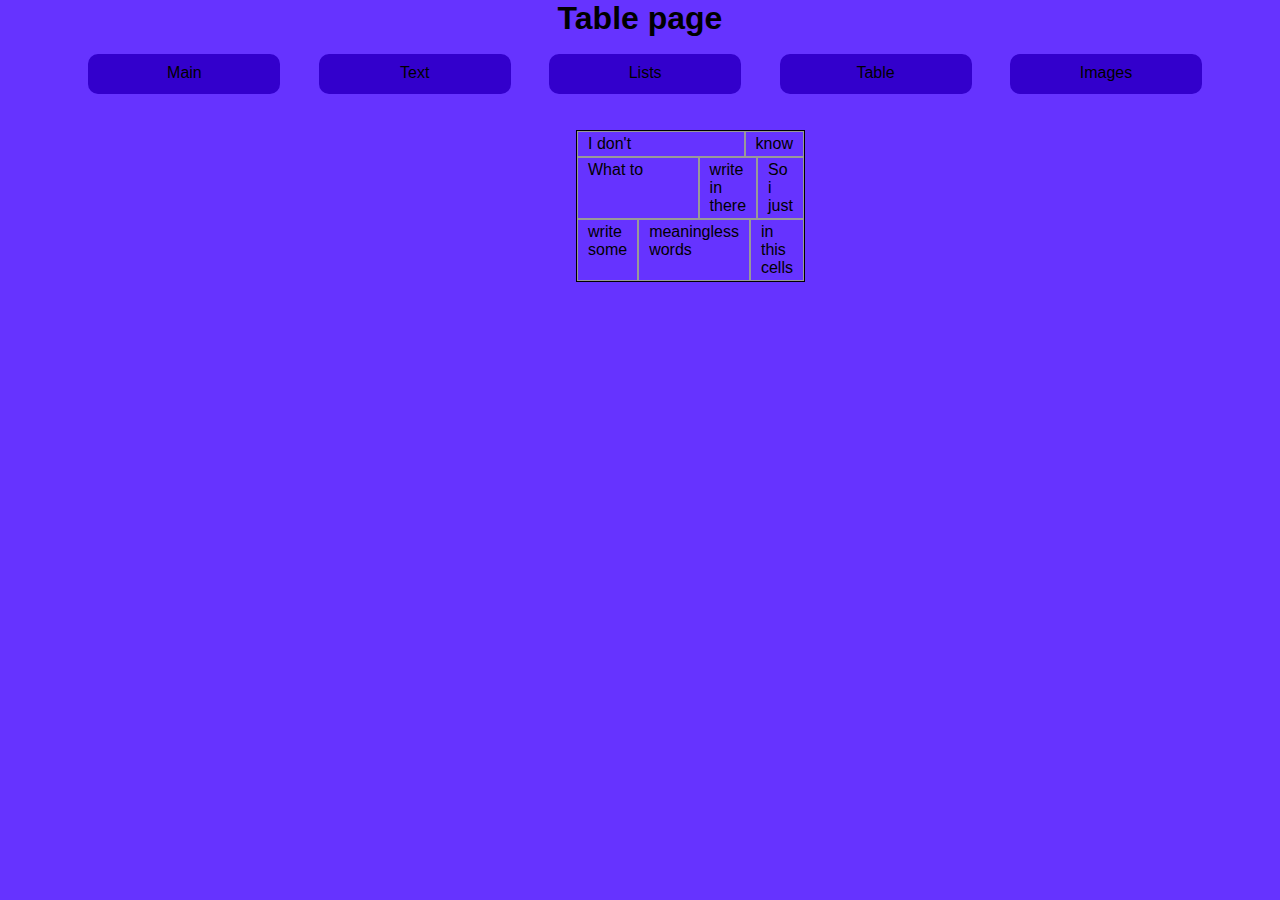
<file: Table.html>
<!DOCTYPE html>
<html>
	<head>
		<title>Table page</title>
		<meta charset="UTF-8">
		<link rel="stylesheet" type="text/css" href="style.css">
	</head>
	<body>
		<header id="table">
			<h1>Table page</h1>
		</header>
		<nav>
			<iframe src="Menu.html" name="menu" id="menu" height="80" allowtransparency frameborder="no"></iframe>
		</nav>
		<article id="table">
			<div class="tableone" style="width: 10px;border: 1px solid #000;" >
			<div class="tables">
			<div class="tablerow">
			<div class="tablecell" id="cell1">I don't</div>
			<div class="tablecell" id="cell2">know</div>
			</div>
			<div class="tablerow">
			<div class="tablecell" id="cell3">What to</div>
			<div class="tablecell" id="cell4">write in there</div>
			<div class="tablecell" id="cell5">So i just</div>
			</div>
			<div class="tablerow">
			<div class="tablecell" id="cell6">write some</div>
			<div class="tablecell" id="cell7">meaningless words</div>
			<div class="tablecell" id="cell8">in this cells</div>
			</div>
			</div>
			</div>
			
		</article>
	</body>
</html>
</file>
<file: style.css>
*{
margin:0;
padding:0;
width:100%;
text-decoration:none;
font-family: Arial;
background:#6633FF;
}
header,nav,article{
width:100%;
	
}
header{
height:80px;
text-align:center;
}
header#lists{
height:50px;
}
header#table{
height:50px;
}
header p{
font-size:30px;
}
nav{
padding-left:50px;
width:100%;
height:80px;
}
article{
width:100%;
height:500px;
}
article h2{
text-align:center;
}
article.lists{
width:100%;
height:500px;
}
article.lists ul{
margin-left:130px;
float:left;
}
article.lists ul li{
list-style-type:alpha;
}
article.lists #lists1 h3{
margin-left:150px;
margin-top:28px;
}
article.lists #lists1{
width:190px;
float:left;
}
article.lists #lists1 ul{
margin-left:170px;
}
article.lists #lists2{
margin-left:500px;
padding-top:10px;
}
article.lists #lists2 h3{
margin-top:18px;
padding-bottom:15px;
}
article.lists #lists2 li img{
width:275px;
height:183px;
}
article.lists #lists2 ol li #li1{
list-style-image:url(img/img3.jpg);
}
article.table .row1{

}
article.table .row1 #table{
border:1px solid black;
}

img#index1{
width:400px;
height:332px;
float:left;
margin-right:15px;
}
img#text1{
width:288px;
height:441px;
float:left;
margin-right:10px;
}
#text2{
float:left;
margin:10px 0 0 65px;
}
.txt1{
font-weight:bold;
font-size:20px;
}
.button{
width:15%;
height:30px;
margin:0.3% 0 0 3%;
float:left;
text-align:center;
background:#3300CC;
border-radius:10px;
padding-top:10px;
}
.button:hover{
background:#6666FF;
color:red;
}
#menu{
width:100%;
}
#umenu{
list-style-type:none;
}
#menu li {
display:block;
}
#umenu a{
color:black;
}

.tableone{
	display: table;
	width: 100%;
	margin-left:45%;
}
.tableorw {
	display: table-row;
}
.tablecell{
	border: 1px solid #999999;
	display: table-cell;
	padding: 3px 10px;
}

.tables {
	display: table-row-group;
}

header#images1{
background-image:none;
}
nav#images2{
background-image:none;
}
article#images3{
background-image:none;
}
</file>
